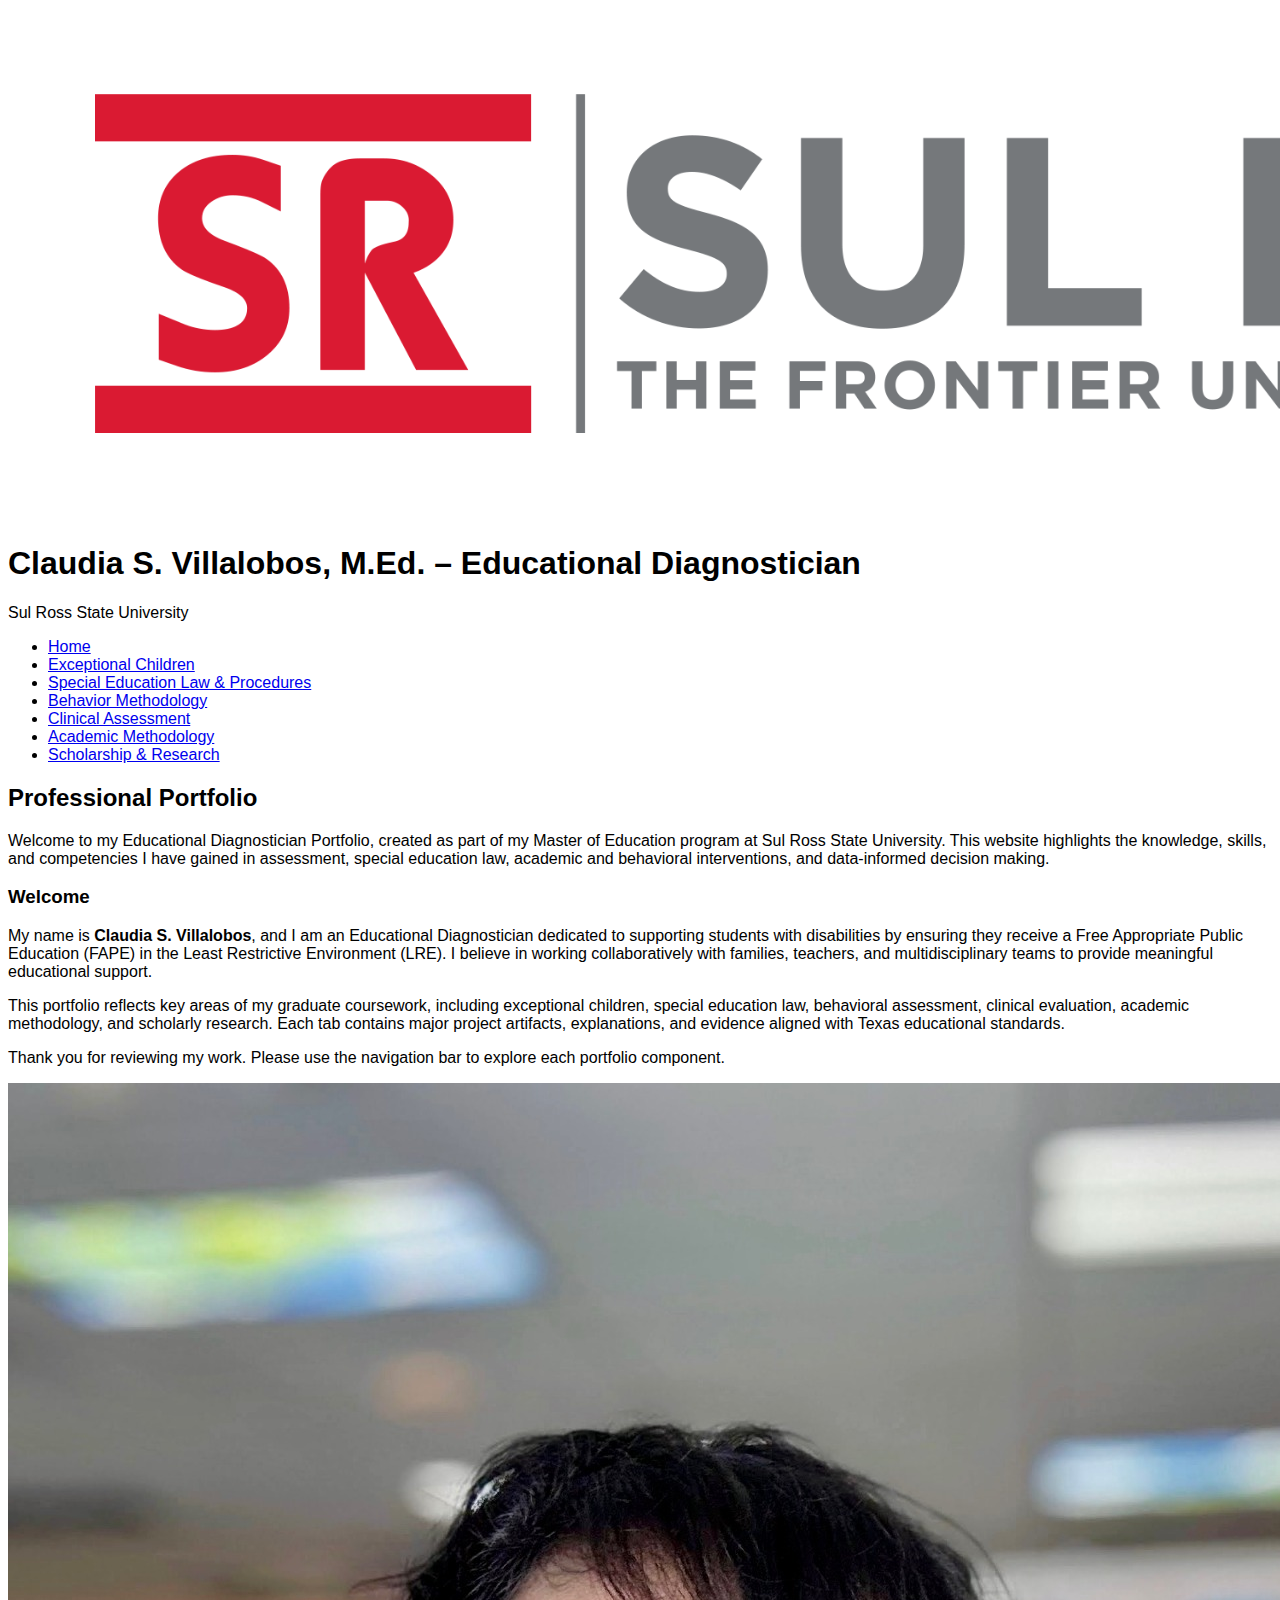
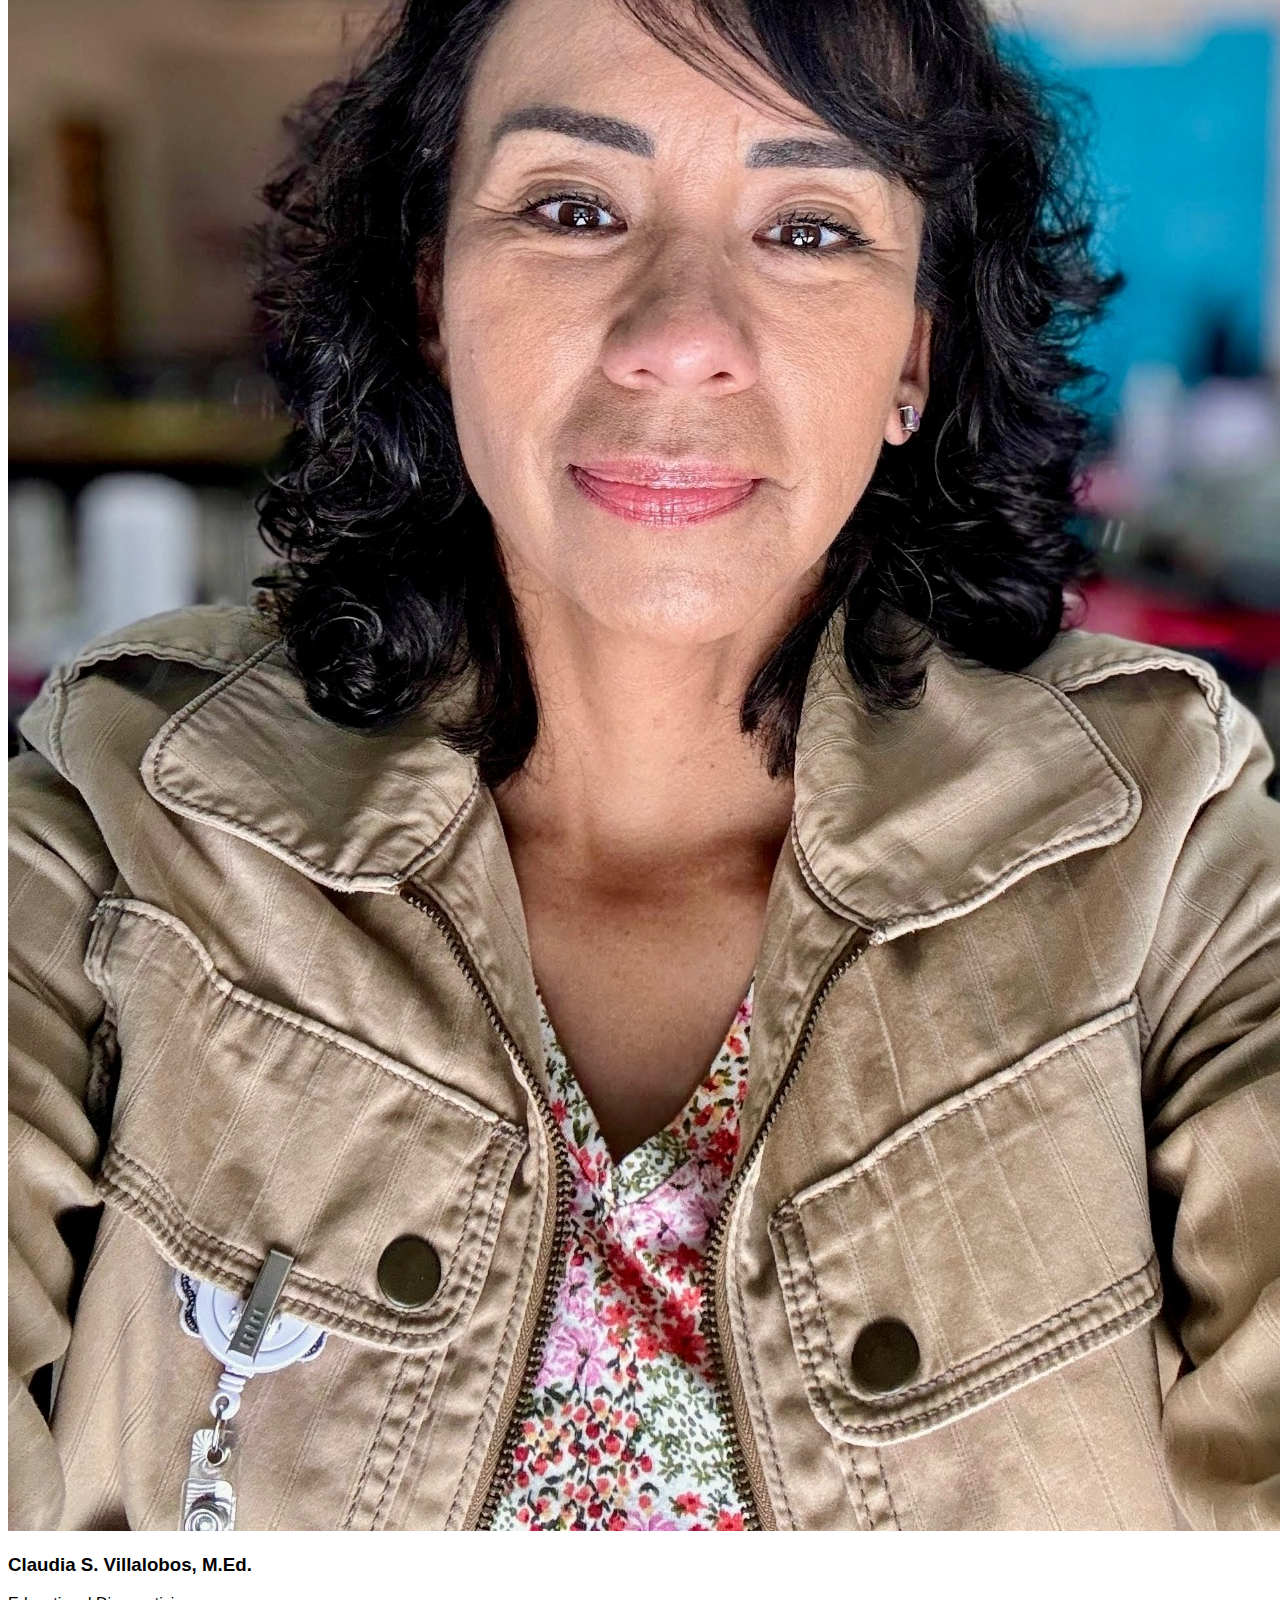
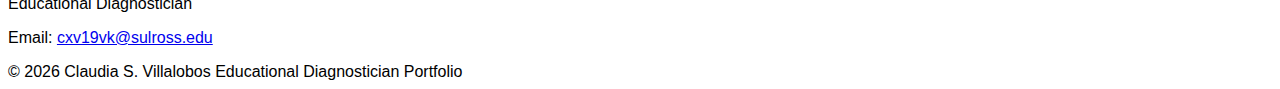
<file: index.html>
<!DOCTYPE html>
<html lang="en">
<head>
  <meta charset="UTF-8" />
  <meta name="viewport" content="width=device-width, initial-scale=1.0" />
  <title>Claudia S. Villalobos | Educational Diagnostician Portfolio</title>
  <link rel="stylesheet" href="styles.css" />
</head>
<body>

<header class="site-header">
  <div class="wrapper">
    <div class="branding">
      <img src="images/sul-ross-logo.png" alt="Sul Ross State University logo" />
      <div class="brand-text">
        <h1>Claudia S. Villalobos, M.Ed. – Educational Diagnostician</h1>
        <p>Sul Ross State University</p>
      </div>
    </div>

    <nav class="main-nav">
      <ul>
        <li><a href="index.html" class="active">Home</a></li>
        <li><a href="exceptional-children.html">Exceptional Children</a></li>
        <li><a href="special-education-law.html">Special Education Law & Procedures</a></li>
        <li><a href="behavior-methodology.html">Behavior Methodology</a></li>
        <li><a href="clinical-assessment.html">Clinical Assessment</a></li>
        <li><a href="academic-methodology.html">Academic Methodology</a></li>
        <li><a href="scholarship-research.html">Scholarship & Research</a></li>
      </ul>
    </nav>
  </div>
</header>

<main class="wrapper">

  <header class="page-header">
    <h2>Professional Portfolio</h2>
    <p>
      Welcome to my Educational Diagnostician Portfolio, created as part of my Master of Education program at Sul Ross State University. 
      This website highlights the knowledge, skills, and competencies I have gained in assessment, special education law, academic 
      and behavioral interventions, and data-informed decision making.
    </p>
  </header>

  <div class="home-layout">
    <section class="section">
      <h3>Welcome</h3>
      <p>
        My name is <strong>Claudia S. Villalobos</strong>, and I am an Educational Diagnostician dedicated to supporting students with 
        disabilities by ensuring they receive a Free Appropriate Public Education (FAPE) in the Least Restrictive Environment (LRE). 
        I believe in working collaboratively with families, teachers, and multidisciplinary teams to provide meaningful educational support.
      </p>

      <p>
        This portfolio reflects key areas of my graduate coursework, including exceptional children, special education law, behavioral assessment, 
        clinical evaluation, academic methodology, and scholarly research. Each tab contains major project artifacts, explanations, 
        and evidence aligned with Texas educational standards.
      </p>

      <p>
        Thank you for reviewing my work. Please use the navigation bar to explore each portfolio component.
      </p>
    </section>

    <aside class="profile-card">
      <img src="images/claudia-villalobos.jpg" alt="Claudia S. Villalobos" />
      <h3>Claudia S. Villalobos, M.Ed.</h3>
      <p>Educational Diagnostician</p>

      <div class="contact-info">
        <p>Email: <a href="mailto:cxv19vk@sulross.edu">cxv19vk@sulross.edu</a></p>
      </div>
    </aside>
  </div>
</main>

<footer class="site-footer">
  <div class="wrapper">
    <span>&copy; <span id="year"></span> Claudia S. Villalobos</span>
    <span>Educational Diagnostician Portfolio</span>
  </div>

  <script>
    document.getElementById("year").textContent = new Date().getFullYear();
  </script>
</footer>

</body>
</html>
</file>
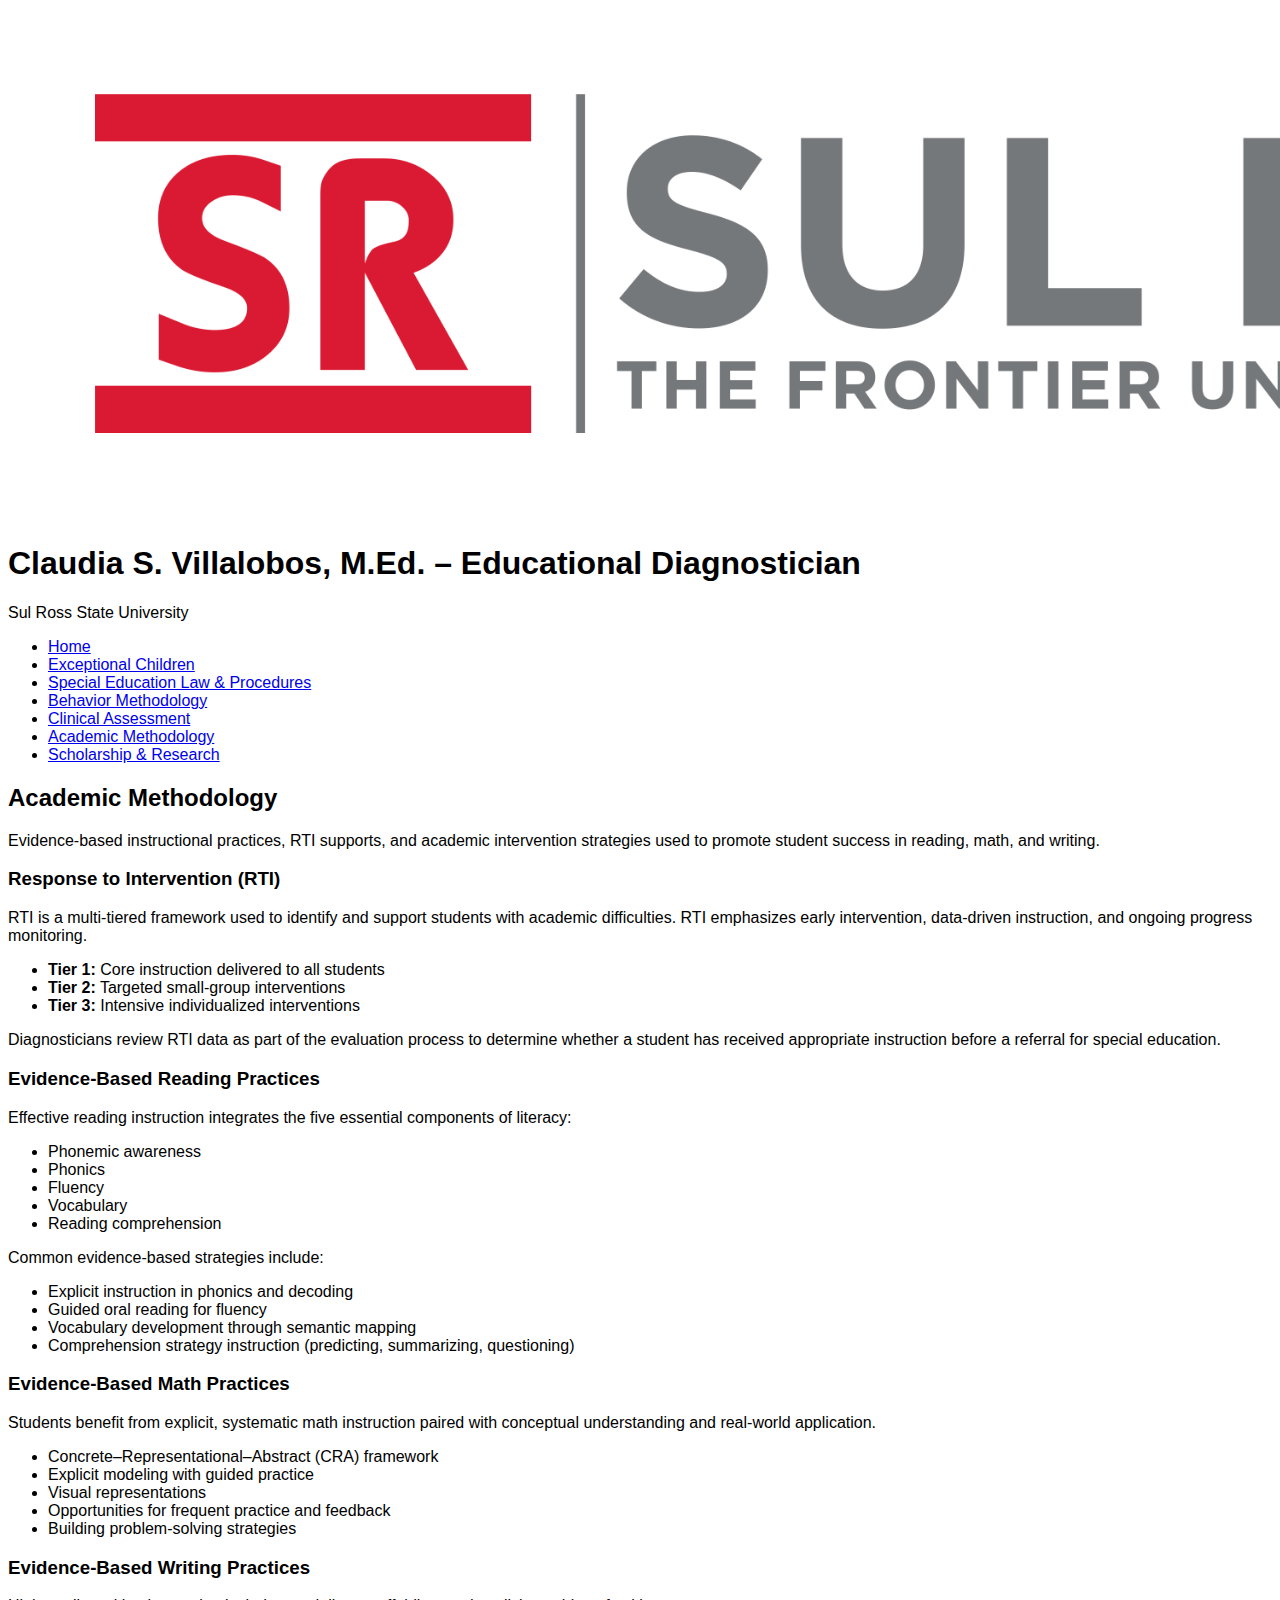
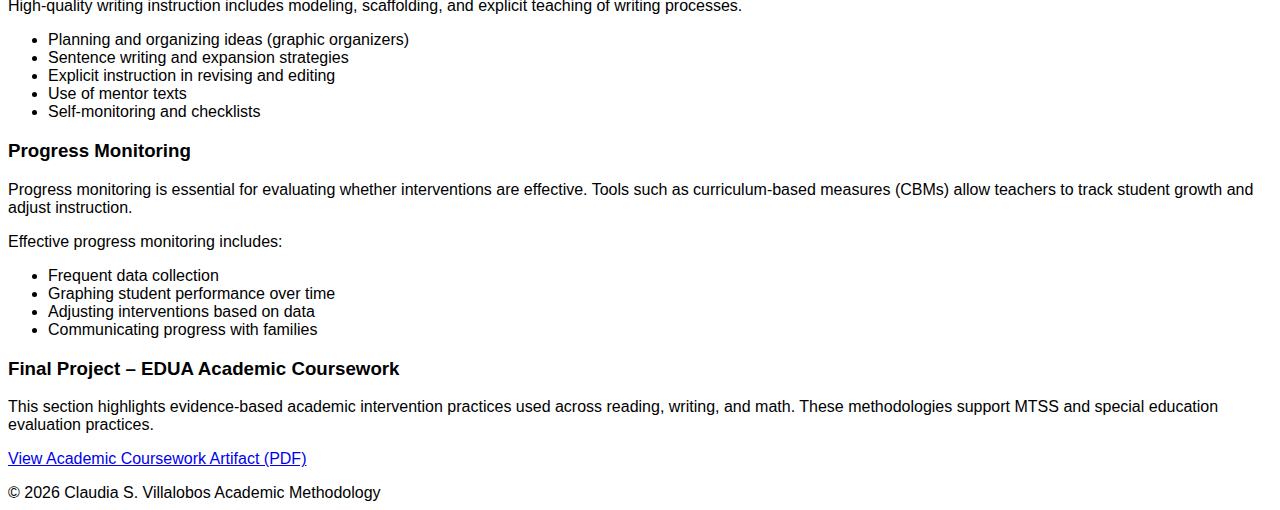
<file: academic-methodology.html>
<!DOCTYPE html>
<html lang="en">
<head>
  <meta charset="UTF-8" />
  <meta name="viewport" content="width=device-width, initial-scale=1.0" />
  <title>Academic Methodology | Claudia S. Villalobos</title>
  <link rel="stylesheet" href="styles.css" />
</head>
<body>

<header class="site-header">
  <div class="wrapper">
    <div class="branding">
      <img src="images/sul-ross-logo.png" alt="Sul Ross State University logo" />
      <div class="brand-text">
        <h1>Claudia S. Villalobos, M.Ed. – Educational Diagnostician</h1>
        <p>Sul Ross State University</p>
      </div>
    </div>

    <nav class="main-nav">
      <ul>
        <li><a href="index.html">Home</a></li>
        <li><a href="exceptional-children.html">Exceptional Children</a></li>
        <li><a href="special-education-law.html">Special Education Law & Procedures</a></li>
        <li><a href="behavior-methodology.html">Behavior Methodology</a></li>
        <li><a href="clinical-assessment.html">Clinical Assessment</a></li>
        <li><a href="academic-methodology.html" class="active">Academic Methodology</a></li>
        <li><a href="scholarship-research.html">Scholarship & Research</a></li>
      </ul>
    </nav>
  </div>
</header>

<main class="wrapper">

  <header class="page-header">
    <h2>Academic Methodology</h2>
    <p>
      Evidence-based instructional practices, RTI supports, and academic intervention strategies used to promote student
      success in reading, math, and writing.
    </p>
  </header>

  <section class="section">
    <h3>Response to Intervention (RTI)</h3>
    <p>
      RTI is a multi-tiered framework used to identify and support students with academic difficulties. RTI emphasizes early
      intervention, data-driven instruction, and ongoing progress monitoring.
    </p>

    <ul>
      <li><strong>Tier 1:</strong> Core instruction delivered to all students</li>
      <li><strong>Tier 2:</strong> Targeted small-group interventions</li>
      <li><strong>Tier 3:</strong> Intensive individualized interventions</li>
    </ul>

    <p>
      Diagnosticians review RTI data as part of the evaluation process to determine whether a student has received appropriate
      instruction before a referral for special education.
    </p>
  </section>

  <section class="section">
    <h3>Evidence-Based Reading Practices</h3>
    <p>
      Effective reading instruction integrates the five essential components of literacy:
    </p>

    <ul>
      <li>Phonemic awareness</li>
      <li>Phonics</li>
      <li>Fluency</li>
      <li>Vocabulary</li>
      <li>Reading comprehension</li>
    </ul>

    <p>Common evidence-based strategies include:</p>

    <ul>
      <li>Explicit instruction in phonics and decoding</li>
      <li>Guided oral reading for fluency</li>
      <li>Vocabulary development through semantic mapping</li>
      <li>Comprehension strategy instruction (predicting, summarizing, questioning)</li>
    </ul>
  </section>

  <section class="section">
    <h3>Evidence-Based Math Practices</h3>
    <p>
      Students benefit from explicit, systematic math instruction paired with conceptual understanding and real-world
      application.
    </p>

    <ul>
      <li>Concrete–Representational–Abstract (CRA) framework</li>
      <li>Explicit modeling with guided practice</li>
      <li>Visual representations</li>
      <li>Opportunities for frequent practice and feedback</li>
      <li>Building problem-solving strategies</li>
    </ul>
  </section>

  <section class="section">
    <h3>Evidence-Based Writing Practices</h3>
    <p>
      High-quality writing instruction includes modeling, scaffolding, and explicit teaching of writing processes.
    </p>

    <ul>
      <li>Planning and organizing ideas (graphic organizers)</li>
      <li>Sentence writing and expansion strategies</li>
      <li>Explicit instruction in revising and editing</li>
      <li>Use of mentor texts</li>
      <li>Self-monitoring and checklists</li>
    </ul>
  </section>

  <section class="section">
    <h3>Progress Monitoring</h3>
    <p>
      Progress monitoring is essential for evaluating whether interventions are effective. Tools such as curriculum-based
      measures (CBMs) allow teachers to track student growth and adjust instruction.
    </p>

    <p>Effective progress monitoring includes:</p>

    <ul>
      <li>Frequent data collection</li>
      <li>Graphing student performance over time</li>
      <li>Adjusting interventions based on data</li>
      <li>Communicating progress with families</li>
    </ul>
  </section>

  <section class="section">
    <h3>Final Project – EDUA Academic Coursework</h3>
    <p>
      This section highlights evidence-based academic intervention practices used across reading, writing, and math.
      These methodologies support MTSS and special education evaluation practices.
    </p>

    <div class="project-card">
      <p>
        <a href="files/EDUA-5312-final-project.pdf" target="_blank" rel="noopener">
          View Academic Coursework Artifact (PDF)
        </a>
      </p>
    </div>
  </section>

</main>

<footer class="site-footer">
  <div class="wrapper">
    <span>&copy; <span id="year"></span> Claudia S. Villalobos</span>
    <span>Academic Methodology</span>
  </div>

  <script>
    document.getElementById("year").textContent = new Date().getFullYear();
  </script>
</footer>

</body>
</html>
</file>
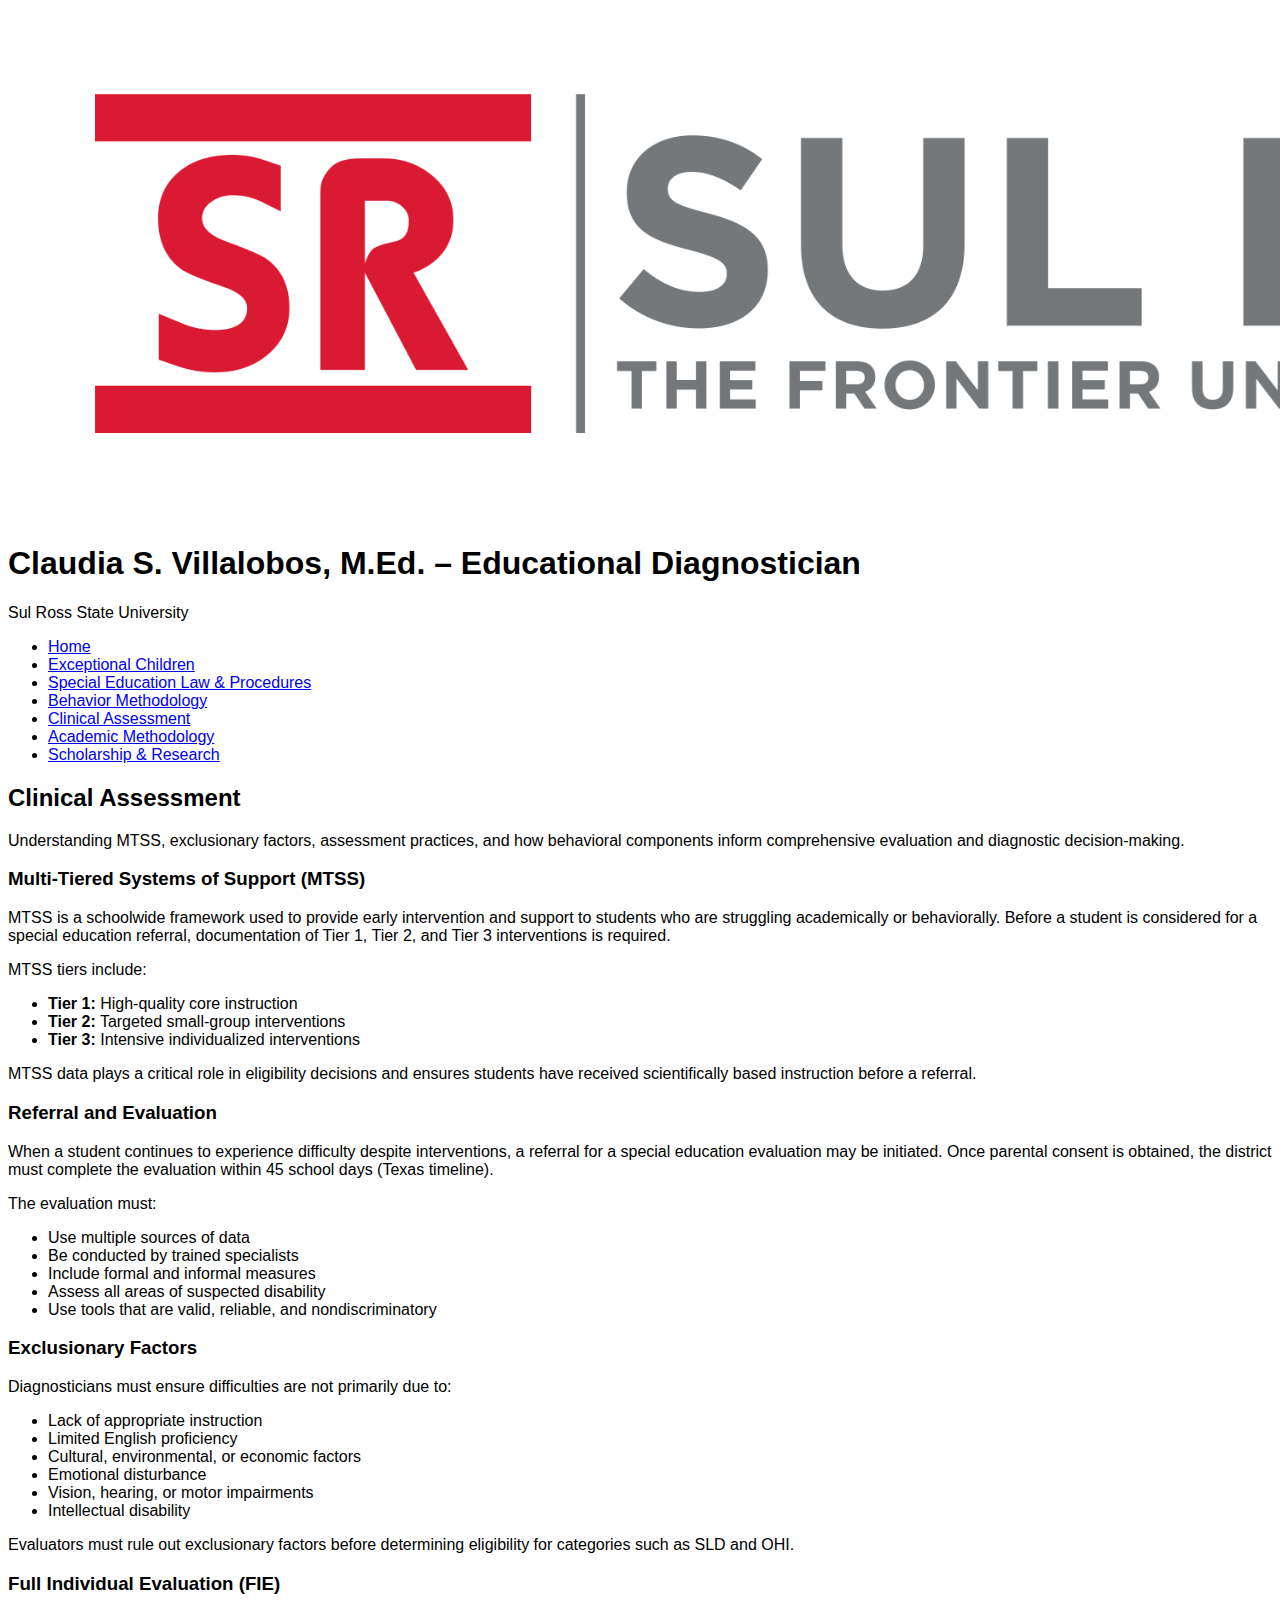
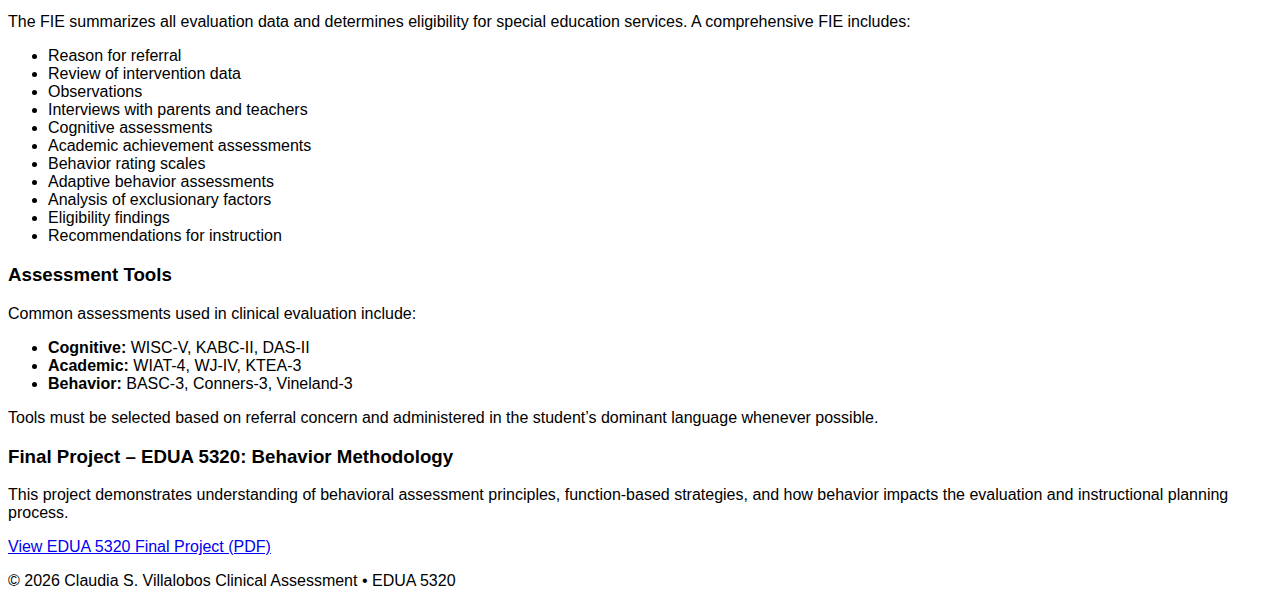
<file: clinical-assessment.html>
<!DOCTYPE html>
<html lang="en">
<head>
  <meta charset="UTF-8" />
  <meta name="viewport" content="width=device-width, initial-scale=1.0" />
  <title>Clinical Assessment | Claudia S. Villalobos</title>
  <link rel="stylesheet" href="styles.css" />
</head>
<body>

<header class="site-header">
  <div class="wrapper">
    <div class="branding">
      <img src="images/sul-ross-logo.png" alt="Sul Ross State University logo" />
      <div class="brand-text">
        <h1>Claudia S. Villalobos, M.Ed. – Educational Diagnostician</h1>
        <p>Sul Ross State University</p>
      </div>
    </div>

    <nav class="main-nav">
      <ul>
        <li><a href="index.html">Home</a></li>
        <li><a href="exceptional-children.html">Exceptional Children</a></li>
        <li><a href="special-education-law.html">Special Education Law & Procedures</a></li>
        <li><a href="behavior-methodology.html">Behavior Methodology</a></li>
        <li><a href="clinical-assessment.html" class="active">Clinical Assessment</a></li>
        <li><a href="academic-methodology.html">Academic Methodology</a></li>
        <li><a href="scholarship-research.html">Scholarship & Research</a></li>
      </ul>
    </nav>
  </div>
</header>

<main class="wrapper">

  <header class="page-header">
    <h2>Clinical Assessment</h2>
    <p>
      Understanding MTSS, exclusionary factors, assessment practices, and how behavioral components 
      inform comprehensive evaluation and diagnostic decision-making.
    </p>
  </header>

  <section class="section">
    <h3>Multi-Tiered Systems of Support (MTSS)</h3>
    <p>
      MTSS is a schoolwide framework used to provide early intervention and support to students who 
      are struggling academically or behaviorally. Before a student is considered for a special 
      education referral, documentation of Tier 1, Tier 2, and Tier 3 interventions is required.
    </p>

    <p>MTSS tiers include:</p>

    <ul>
      <li><strong>Tier 1:</strong> High-quality core instruction</li>
      <li><strong>Tier 2:</strong> Targeted small-group interventions</li>
      <li><strong>Tier 3:</strong> Intensive individualized interventions</li>
    </ul>

    <p>
      MTSS data plays a critical role in eligibility decisions and ensures students have received 
      scientifically based instruction before a referral.
    </p>
  </section>

  <section class="section">
    <h3>Referral and Evaluation</h3>
    <p>
      When a student continues to experience difficulty despite interventions, a referral for a 
      special education evaluation may be initiated. Once parental consent is obtained, the district 
      must complete the evaluation within 45 school days (Texas timeline).
    </p>

    <p>The evaluation must:</p>

    <ul>
      <li>Use multiple sources of data</li>
      <li>Be conducted by trained specialists</li>
      <li>Include formal and informal measures</li>
      <li>Assess all areas of suspected disability</li>
      <li>Use tools that are valid, reliable, and nondiscriminatory</li>
    </ul>
  </section>

  <section class="section">
    <h3>Exclusionary Factors</h3>
    <p>
      Diagnosticians must ensure difficulties are not primarily due to:
    </p>

    <ul>
      <li>Lack of appropriate instruction</li>
      <li>Limited English proficiency</li>
      <li>Cultural, environmental, or economic factors</li>
      <li>Emotional disturbance</li>
      <li>Vision, hearing, or motor impairments</li>
      <li>Intellectual disability</li>
    </ul>

    <p>
      Evaluators must rule out exclusionary factors before determining eligibility for categories 
      such as SLD and OHI.
    </p>
  </section>

  <section class="section">
    <h3>Full Individual Evaluation (FIE)</h3>
    <p>
      The FIE summarizes all evaluation data and determines eligibility for special education services. 
      A comprehensive FIE includes:
    </p>

    <ul>
      <li>Reason for referral</li>
      <li>Review of intervention data</li>
      <li>Observations</li>
      <li>Interviews with parents and teachers</li>
      <li>Cognitive assessments</li>
      <li>Academic achievement assessments</li>
      <li>Behavior rating scales</li>
      <li>Adaptive behavior assessments</li>
      <li>Analysis of exclusionary factors</li>
      <li>Eligibility findings</li>
      <li>Recommendations for instruction</li>
    </ul>
  </section>

  <section class="section">
    <h3>Assessment Tools</h3>
    <p>Common assessments used in clinical evaluation include:</p>

    <ul>
      <li><strong>Cognitive:</strong> WISC-V, KABC-II, DAS-II</li>
      <li><strong>Academic:</strong> WIAT-4, WJ-IV, KTEA-3</li>
      <li><strong>Behavior:</strong> BASC-3, Conners-3, Vineland-3</li>
    </ul>

    <p>
      Tools must be selected based on referral concern and administered in the student’s dominant 
      language whenever possible.
    </p>
  </section>

  <section class="section">
    <h3>Final Project – EDUA 5320: Behavior Methodology</h3>
    <p>
      This project demonstrates understanding of behavioral assessment principles, function-based 
      strategies, and how behavior impacts the evaluation and instructional planning process.
    </p>

    <div class="project-card">
      <p>
        <a href="files/EDUA-5320-final-project.pdf" target="_blank" rel="noopener">
          View EDUA 5320 Final Project (PDF)
        </a>
      </p>
    </div>
  </section>

</main>

<footer class="site-footer">
  <div class="wrapper">
    <span>&copy; <span id="year"></span> Claudia S. Villalobos</span>
    <span>Clinical Assessment • EDUA 5320</span>
  </div>

  <script>
    document.getElementById("year").textContent = new Date().getFullYear();
  </script>
</footer>

</body>
</html>
</file>
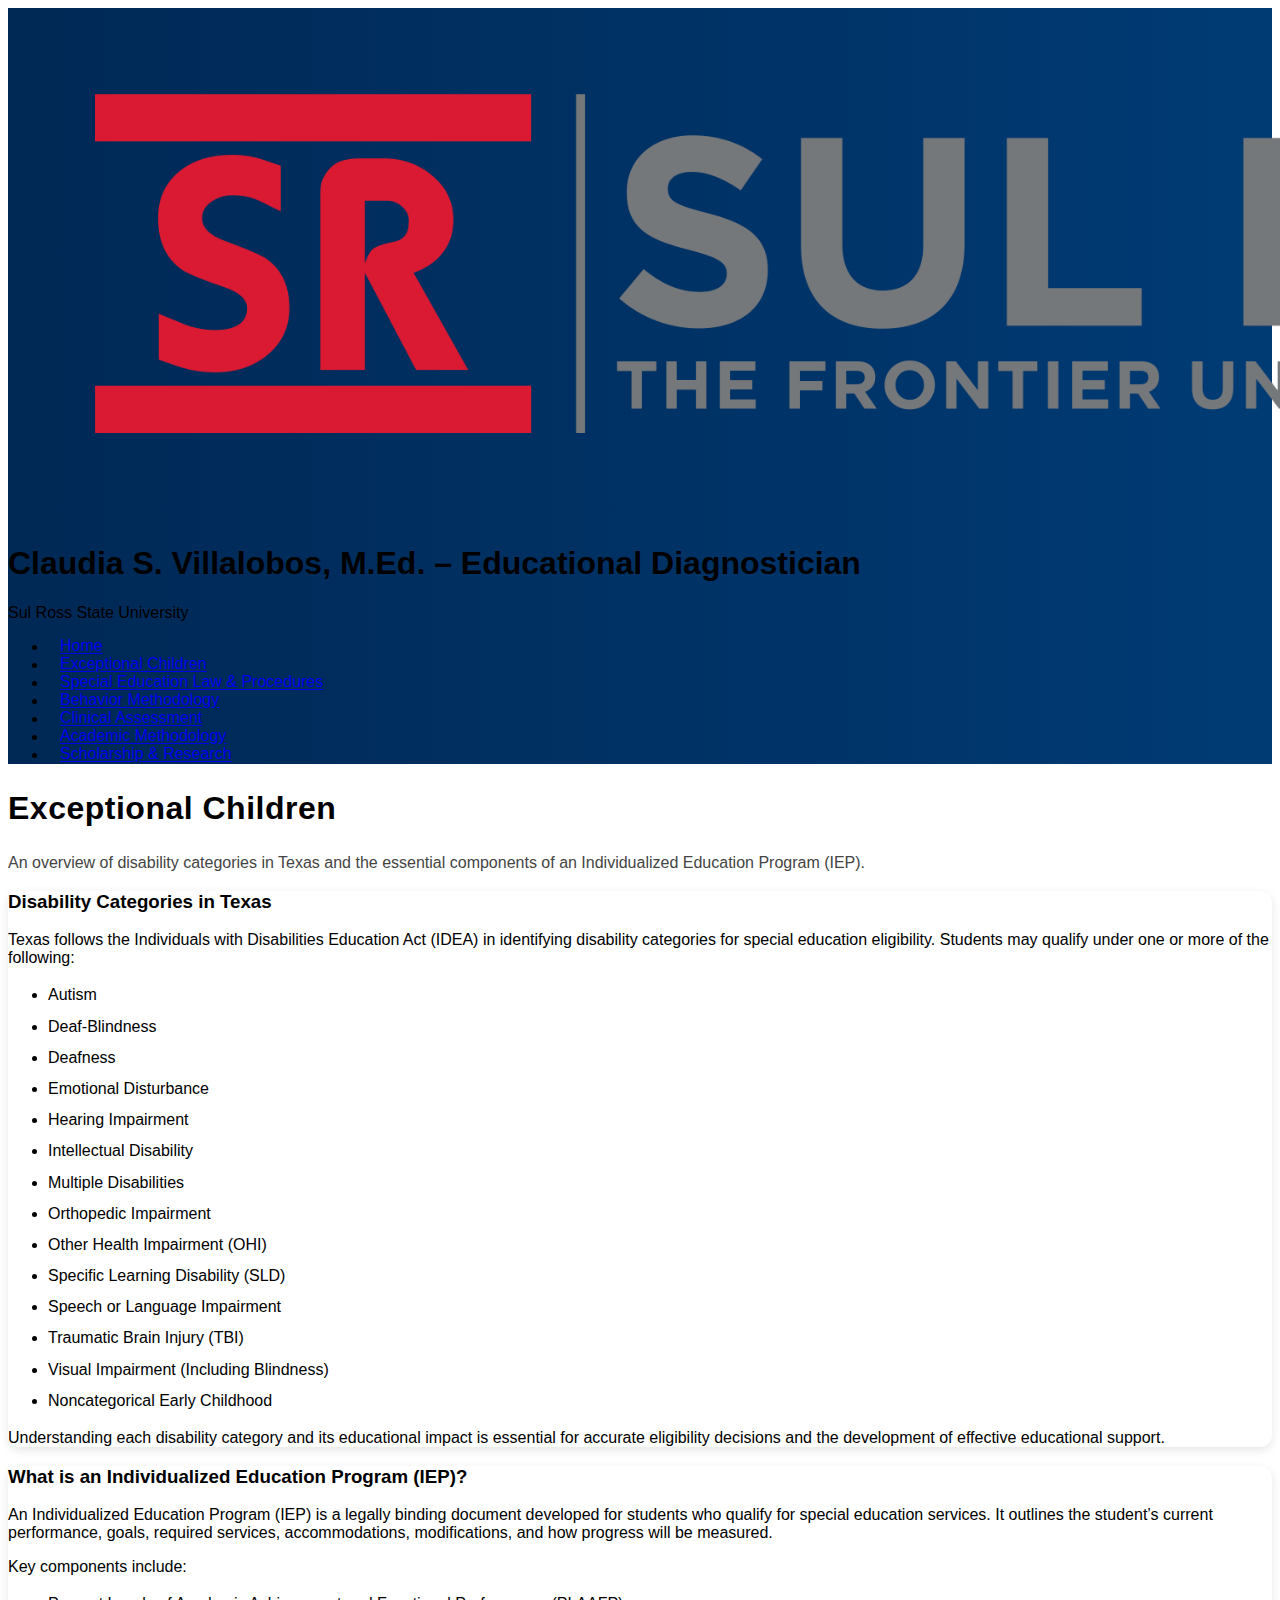
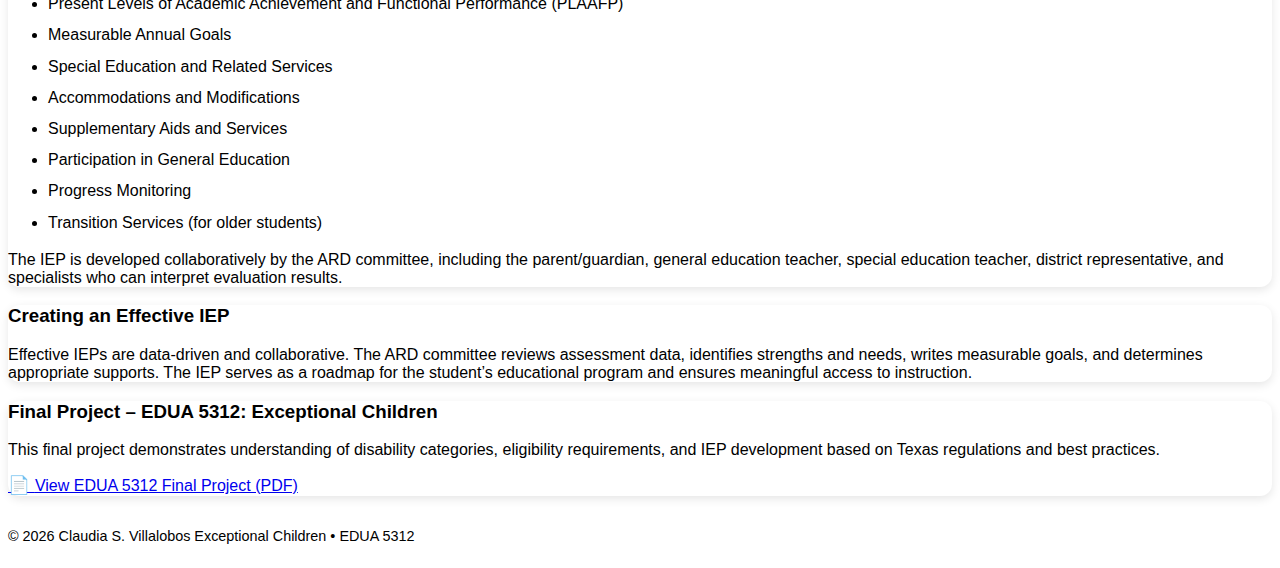
<file: exceptional-children.html>
<!DOCTYPE html>
<html lang="en">
<head>
  <meta charset="UTF-8" />
  <meta name="viewport" content="width=device-width, initial-scale=1.0" />
  <title>Exceptional Children | Claudia S. Villalobos</title>
  <link rel="stylesheet" href="styles.css" />
  <link rel="stylesheet" href="enhancements.css" />

</head>
<body>

<header class="site-header">
  <div class="wrapper">
    <div class="branding">
      <img src="images/sul-ross-logo.png" alt="Sul Ross State University logo" />
      <div class="brand-text">
        <h1>Claudia S. Villalobos, M.Ed. – Educational Diagnostician</h1>
        <p>Sul Ross State University</p>
      </div>
    </div>

    <nav class="main-nav">
      <ul>
        <li><a href="index.html">Home</a></li>
        <li><a href="exceptional-children.html" class="active">Exceptional Children</a></li>
        <li><a href="special-education-law.html">Special Education Law & Procedures</a></li>
        <li><a href="behavior-methodology.html">Behavior Methodology</a></li>
        <li><a href="clinical-assessment.html">Clinical Assessment</a></li>
        <li><a href="academic-methodology.html">Academic Methodology</a></li>
        <li><a href="scholarship-research.html">Scholarship & Research</a></li>
      </ul>
    </nav>
  </div>
</header>

<main class="wrapper">

  <header class="page-header">
    <h2>Exceptional Children</h2>
    <p>
      An overview of disability categories in Texas and the essential components of an Individualized Education Program (IEP).
    </p>
  </header>

  <section class="section">
    <h3>Disability Categories in Texas</h3>
    <p>
      Texas follows the Individuals with Disabilities Education Act (IDEA) in identifying disability categories 
      for special education eligibility. Students may qualify under one or more of the following:
    </p>

    <ul>
      <li>Autism</li>
      <li>Deaf-Blindness</li>
      <li>Deafness</li>
      <li>Emotional Disturbance</li>
      <li>Hearing Impairment</li>
      <li>Intellectual Disability</li>
      <li>Multiple Disabilities</li>
      <li>Orthopedic Impairment</li>
      <li>Other Health Impairment (OHI)</li>
      <li>Specific Learning Disability (SLD)</li>
      <li>Speech or Language Impairment</li>
      <li>Traumatic Brain Injury (TBI)</li>
      <li>Visual Impairment (Including Blindness)</li>
      <li>Noncategorical Early Childhood</li>
    </ul>

    <p>
      Understanding each disability category and its educational impact is essential for accurate eligibility 
      decisions and the development of effective educational support.
    </p>
  </section>

  <section class="section">
    <h3>What is an Individualized Education Program (IEP)?</h3>
    <p>
      An Individualized Education Program (IEP) is a legally binding document developed for students who qualify 
      for special education services. It outlines the student’s current performance, goals, required services, 
      accommodations, modifications, and how progress will be measured.
    </p>

    <p>Key components include:</p>

    <ul>
      <li>Present Levels of Academic Achievement and Functional Performance (PLAAFP)</li>
      <li>Measurable Annual Goals</li>
      <li>Special Education and Related Services</li>
      <li>Accommodations and Modifications</li>
      <li>Supplementary Aids and Services</li>
      <li>Participation in General Education</li>
      <li>Progress Monitoring</li>
      <li>Transition Services (for older students)</li>
    </ul>

    <p>
      The IEP is developed collaboratively by the ARD committee, including the parent/guardian, general education 
      teacher, special education teacher, district representative, and specialists who can interpret evaluation results.
    </p>
  </section>

  <section class="section">
    <h3>Creating an Effective IEP</h3>
    <p>
      Effective IEPs are data-driven and collaborative. The ARD committee reviews assessment data, identifies strengths 
      and needs, writes measurable goals, and determines appropriate supports. The IEP serves as a roadmap for the 
      student’s educational program and ensures meaningful access to instruction.
    </p>
  </section>

  <section class="section">
    <h3>Final Project – EDUA 5312: Exceptional Children</h3>
    <p>
      This final project demonstrates understanding of disability categories, eligibility requirements, and IEP development 
      based on Texas regulations and best practices.
    </p>

    <div class="project-card">
      <p>
        <a href="files/EDUA-5312-final-project.pdf" target="_blank" rel="noopener">
          View EDUA 5312 Final Project (PDF)
        </a>
      </p>
    </div>
  </section>

</main>

<footer class="site-footer">
  <div class="wrapper">
    <span>&copy; <span id="year"></span> Claudia S. Villalobos</span>
    <span>Exceptional Children • EDUA 5312</span>
  </div>

  <script>
    document.getElementById("year").textContent = new Date().getFullYear();
  </script>
</footer>

</body>
</html>
</file>
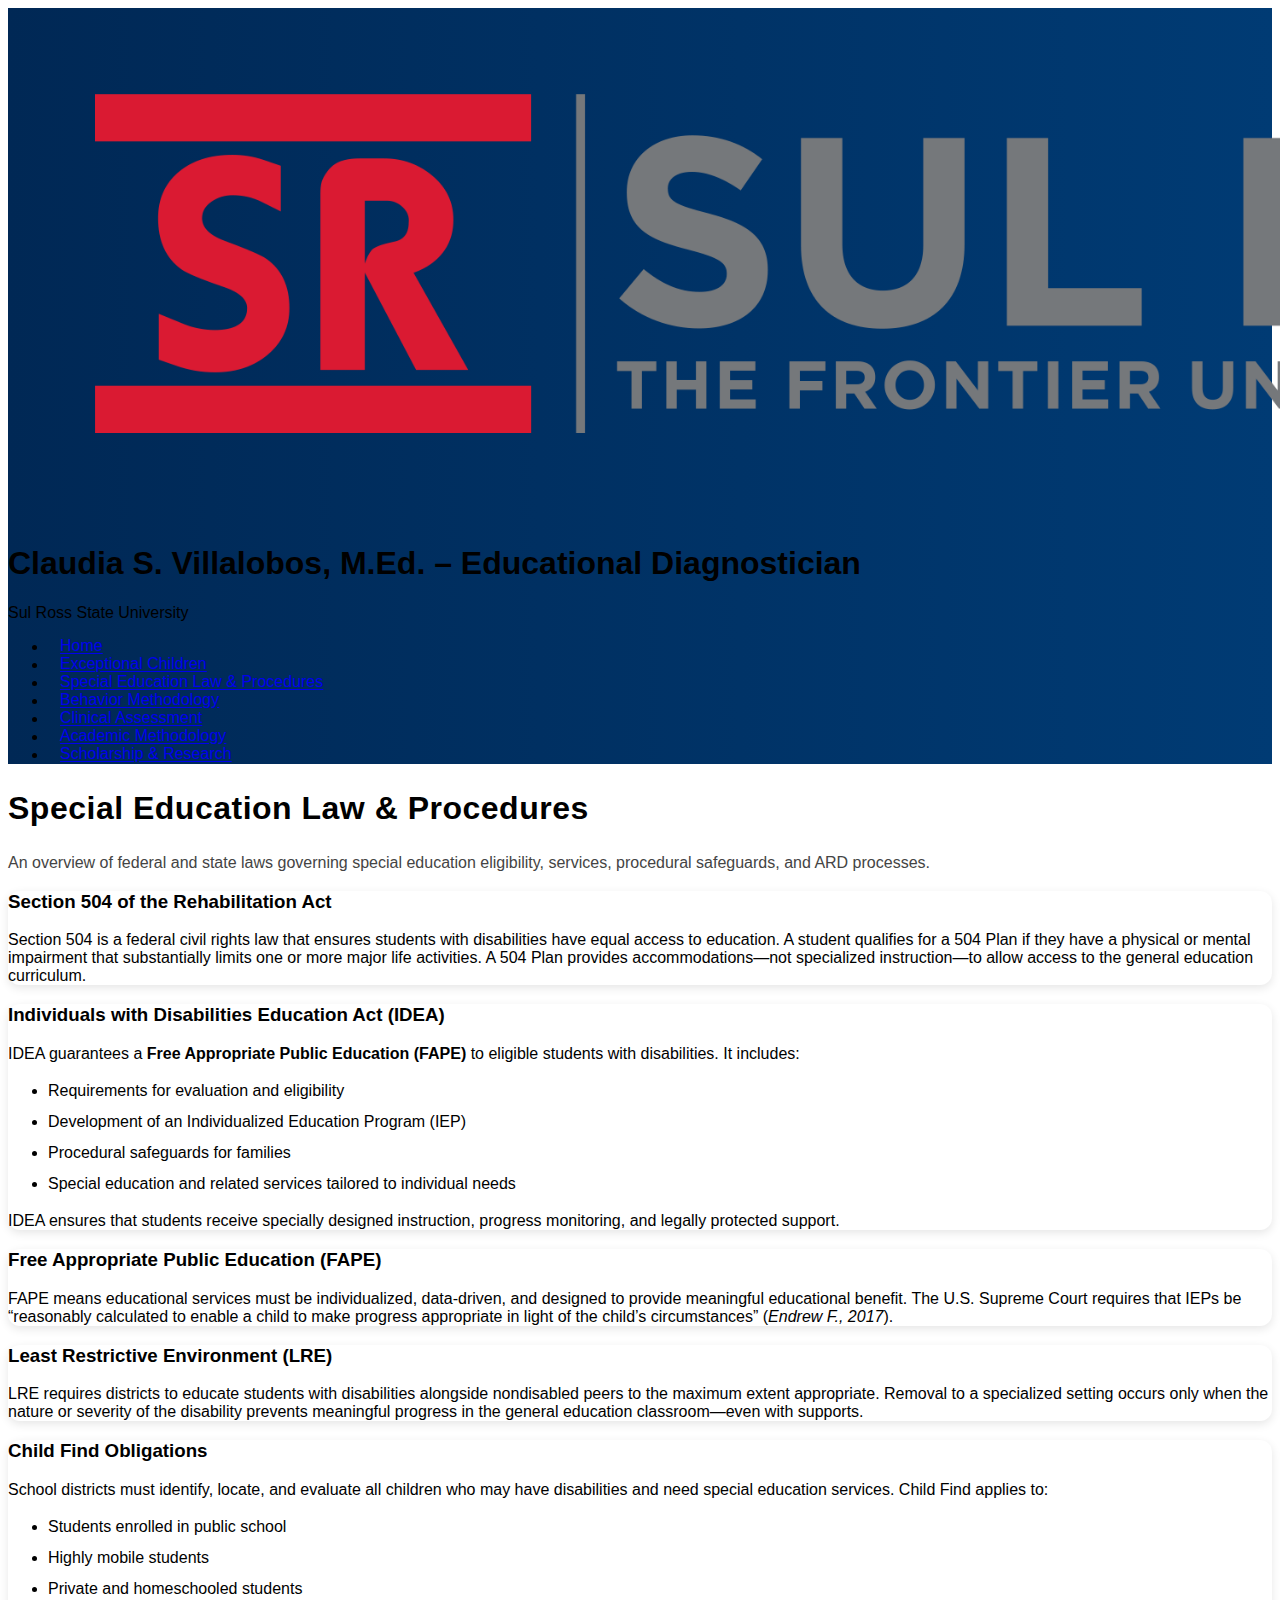
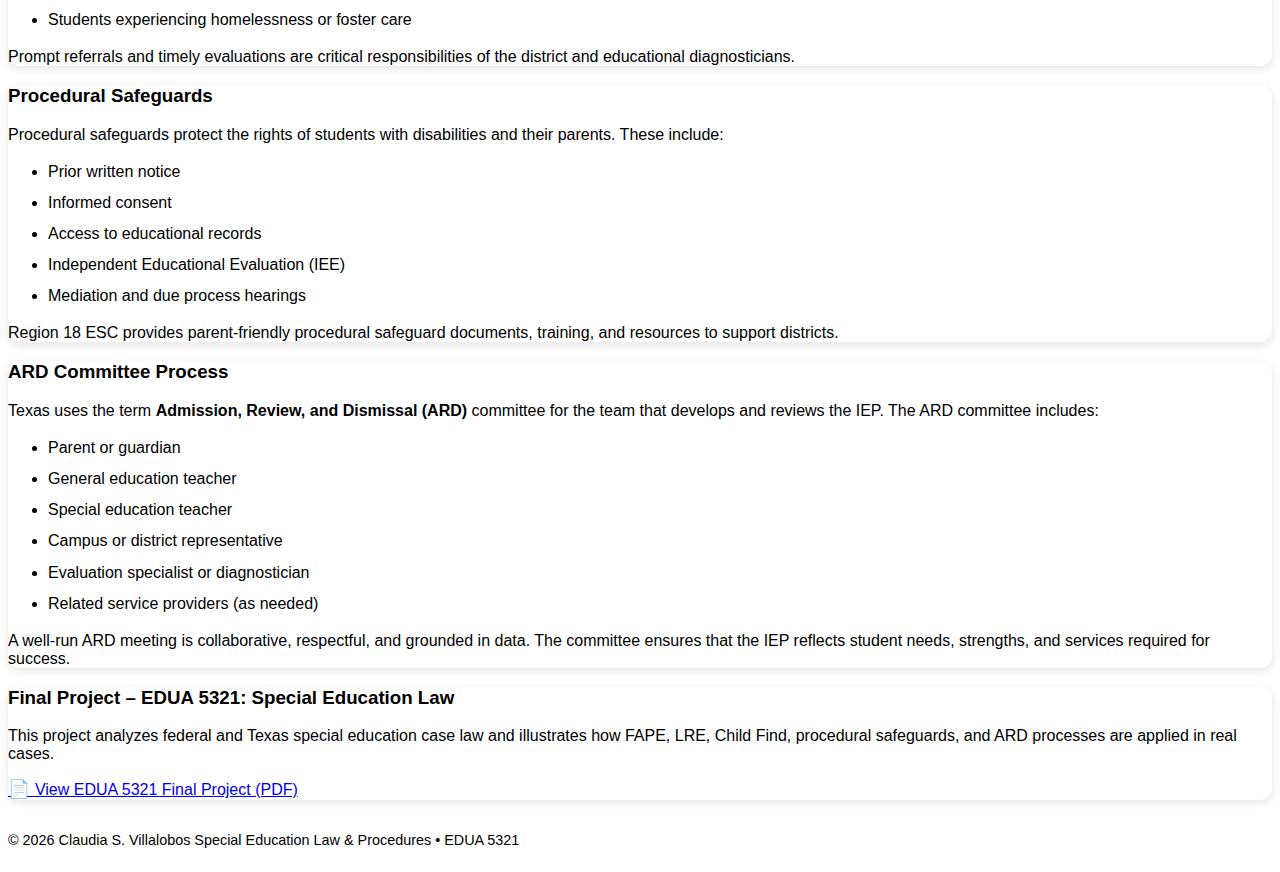
<file: special-education-law.html>
<!DOCTYPE html>
<html lang="en">
<head>
  <meta charset="UTF-8" />
  <meta name="viewport" content="width=device-width, initial-scale=1.0" />
  <title>Special Education Law & Procedures | Claudia S. Villalobos</title>
  <link rel="stylesheet" href="styles.css" />
  <link rel="stylesheet" href="enhancements.css" />

</head>
<body>

<header class="site-header">
  <div class="wrapper">
    <div class="branding">
      <img src="images/sul-ross-logo.png" alt="Sul Ross State University logo" />
      <div class="brand-text">
        <h1>Claudia S. Villalobos, M.Ed. – Educational Diagnostician</h1>
        <p>Sul Ross State University</p>
      </div>
    </div>

    <nav class="main-nav">
      <ul>
        <li><a href="index.html">Home</a></li>
        <li><a href="exceptional-children.html">Exceptional Children</a></li>
        <li><a href="special-education-law.html" class="active">Special Education Law & Procedures</a></li>
        <li><a href="behavior-methodology.html">Behavior Methodology</a></li>
        <li><a href="clinical-assessment.html">Clinical Assessment</a></li>
        <li><a href="academic-methodology.html">Academic Methodology</a></li>
        <li><a href="scholarship-research.html">Scholarship & Research</a></li>
      </ul>
    </nav>
  </div>
</header>

<main class="wrapper">

  <header class="page-header">
    <h2>Special Education Law & Procedures</h2>
    <p>
      An overview of federal and state laws governing special education eligibility, services, procedural safeguards, and ARD processes.
    </p>
  </header>

  <section class="section">
    <h3>Section 504 of the Rehabilitation Act</h3>
    <p>
      Section 504 is a federal civil rights law that ensures students with disabilities have equal access to education. 
      A student qualifies for a 504 Plan if they have a physical or mental impairment that substantially limits one or 
      more major life activities. A 504 Plan provides accommodations—not specialized instruction—to allow access to the 
      general education curriculum.
    </p>
  </section>

  <section class="section">
    <h3>Individuals with Disabilities Education Act (IDEA)</h3>
    <p>
      IDEA guarantees a <strong>Free Appropriate Public Education (FAPE)</strong> to eligible students with disabilities. 
      It includes:
    </p>

    <ul>
      <li>Requirements for evaluation and eligibility</li>
      <li>Development of an Individualized Education Program (IEP)</li>
      <li>Procedural safeguards for families</li>
      <li>Special education and related services tailored to individual needs</li>
    </ul>

    <p>
      IDEA ensures that students receive specially designed instruction, progress monitoring, and legally protected support.
    </p>
  </section>

  <section class="section">
    <h3>Free Appropriate Public Education (FAPE)</h3>
    <p>
      FAPE means educational services must be individualized, data-driven, and designed to provide meaningful educational 
      benefit. The U.S. Supreme Court requires that IEPs be “reasonably calculated to enable a child to make progress 
      appropriate in light of the child’s circumstances” (<em>Endrew F., 2017</em>).
    </p>
  </section>

  <section class="section">
    <h3>Least Restrictive Environment (LRE)</h3>
    <p>
      LRE requires districts to educate students with disabilities alongside nondisabled peers to the maximum extent 
      appropriate. Removal to a specialized setting occurs only when the nature or severity of the disability prevents 
      meaningful progress in the general education classroom—even with supports.
    </p>
  </section>

  <section class="section">
    <h3>Child Find Obligations</h3>
    <p>
      School districts must identify, locate, and evaluate all children who may have disabilities and need special 
      education services. Child Find applies to:
    </p>

    <ul>
      <li>Students enrolled in public school</li>
      <li>Highly mobile students</li>
      <li>Private and homeschooled students</li>
      <li>Students experiencing homelessness or foster care</li>
    </ul>

    <p>
      Prompt referrals and timely evaluations are critical responsibilities of the district and educational diagnosticians.
    </p>
  </section>

  <section class="section">
    <h3>Procedural Safeguards</h3>
    <p>
      Procedural safeguards protect the rights of students with disabilities and their parents. These include:
    </p>

    <ul>
      <li>Prior written notice</li>
      <li>Informed consent</li>
      <li>Access to educational records</li>
      <li>Independent Educational Evaluation (IEE)</li>
      <li>Mediation and due process hearings</li>
    </ul>

    <p>
      Region 18 ESC provides parent-friendly procedural safeguard documents, training, and resources to support districts.
    </p>
  </section>

  <section class="section">
    <h3>ARD Committee Process</h3>
    <p>
      Texas uses the term <strong>Admission, Review, and Dismissal (ARD)</strong> committee for the team that develops 
      and reviews the IEP. The ARD committee includes:
    </p>

    <ul>
      <li>Parent or guardian</li>
      <li>General education teacher</li>
      <li>Special education teacher</li>
      <li>Campus or district representative</li>
      <li>Evaluation specialist or diagnostician</li>
      <li>Related service providers (as needed)</li>
    </ul>

    <p>
      A well-run ARD meeting is collaborative, respectful, and grounded in data.  
      The committee ensures that the IEP reflects student needs, strengths, and services required for success.
    </p>
  </section>

  <section class="section">
    <h3>Final Project – EDUA 5321: Special Education Law</h3>
    <p>
      This project analyzes federal and Texas special education case law and illustrates how FAPE, LRE, Child Find, 
      procedural safeguards, and ARD processes are applied in real cases.
    </p>

    <div class="project-card">
      <p>
        <a href="files/EDUA-5321-final-project.pdf" target="_blank" rel="noopener">
          View EDUA 5321 Final Project (PDF)
        </a>
      </p>
    </div>
  </section>

</main>

<footer class="site-footer">
  <div class="wrapper">
    <span>&copy; <span id="year"></span> Claudia S. Villalobos</span>
    <span>Special Education Law & Procedures • EDUA 5321</span>
  </div>

  <script>
    document.getElementById("year").textContent = new Date().getFullYear();
  </script>
</footer>

</body>
</html>
</file>
<file: styles.css>
body { font-family: Arial; }
</file>
<file: enhancements.css>
/* ================================
   Polished & Modern Enhancements
   ================================ */

/* Smooth transitions for all UI elements */
* {
  transition: all 0.25s ease;
}

/* Header slight gradient */
.site-header {
  background: linear-gradient(90deg, #002855, #003b74);
}

/* Slight shadow + rounded corners to main content cards */
.section,
.profile-card {
  border-radius: 12px;
  box-shadow: 0 3px 10px rgba(0, 0, 0, 0.10);
}

/* Hover effect - lift card slightly */
.section:hover,
.profile-card:hover {
  transform: translateY(-3px);
  box-shadow: 0 6px 16px rgba(0, 0, 0, 0.15);
}

/* Navigation hover improvements */
.main-nav a {
  padding: 0.4rem 0.75rem;
}

.main-nav a:hover {
  background-color: #fbc02d;
  color: #002855;
}

/* PDF link icon */
.project-card a::before {
  content: "📄 ";
  font-size: 1.1rem;
}

/* Hover state for PDF links */
.project-card a:hover {
  color: #0056a6;
  text-decoration: underline;
}

/* Improve spacing in UL lists */
.section ul li {
  margin-bottom: 0.45rem;
  line-height: 1.5;
}

/* Improve page headers */
.page-header h2 {
  font-size: 2rem;
  font-weight: 700;
  letter-spacing: 0.5px;
}

.page-header p {
  font-size: 1rem;
  color: #444;
}

/* Profile card styling enhancements */
.profile-card img {
  border: 4px solid #f4b41a;
  box-shadow: 0 2px 10px rgba(0, 0, 0, 0.15);
}

.profile-card {
  padding-top: 2rem;
}

/* Footer improvements */
.site-footer {
  padding: 1rem 0;
  font-size: 0.9rem;
}

.site-footer .wrapper {
  justify-content: space-between;
}

/* Mobile adjustments */
@media (max-width: 800px) {
  .profile-card img {
    max-width: 200px;
  }

  .main-nav ul {
    gap: 0.4rem;
  }

  .section {
    padding: 1rem 1.25rem;
  }

  .page-header h2 {
    font-size: 1.6rem;
  }
}
</file>
